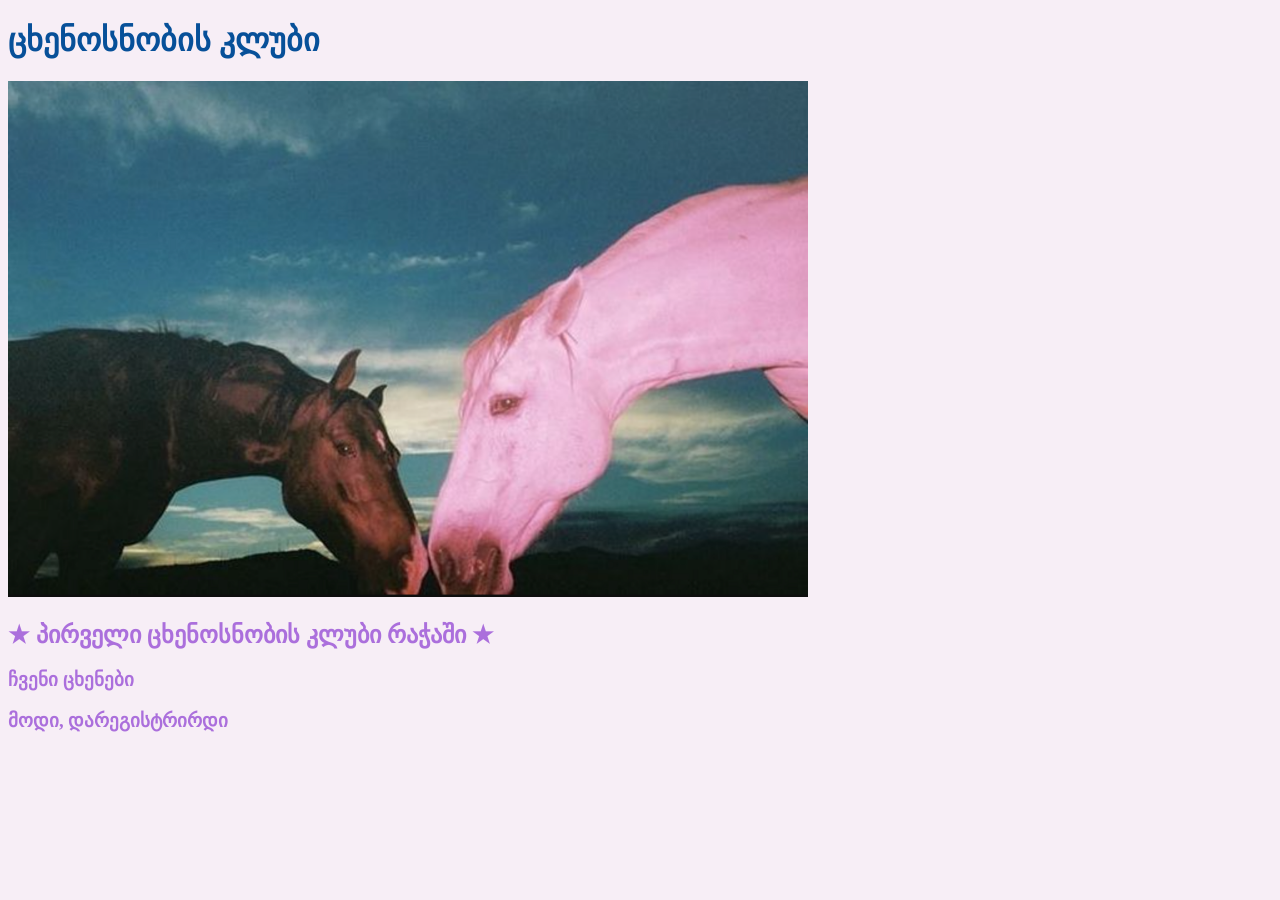
<file: Chapter02_HTML_CSS/dea/index.html>
<!DOCTYPE html>
<html lang ="en">
    <head>
        <meta charset="UTF-8">
        <meta name="viewport" content = "width=device-width, initial-scale=1.0">
        <link rel="stylesheet" href="style.css">
        <title> ცხენოსნობის კლუბი </title>
        <link rel="shortcut icon" type="image/png" href="images.png">
    </head> <body>
        <h1>ცხენოსნობის კლუბი</h1>
        <img src="cxenebi.jpg" alt="cxeni da vardisperi cxeni" class="cxenis-logo" width="800">
        <h2>★ პირველი ცხენოსნობის კლუბი რაჭაში ★</h2>
        <h3> 
            <a href="about.html">ჩვენი ცხენები</a>
         </h3>
         <h3>
            <a href="registration.html">მოდი, დარეგისტრირდი</a>
         </h3>

    </body>
</html>
</file>
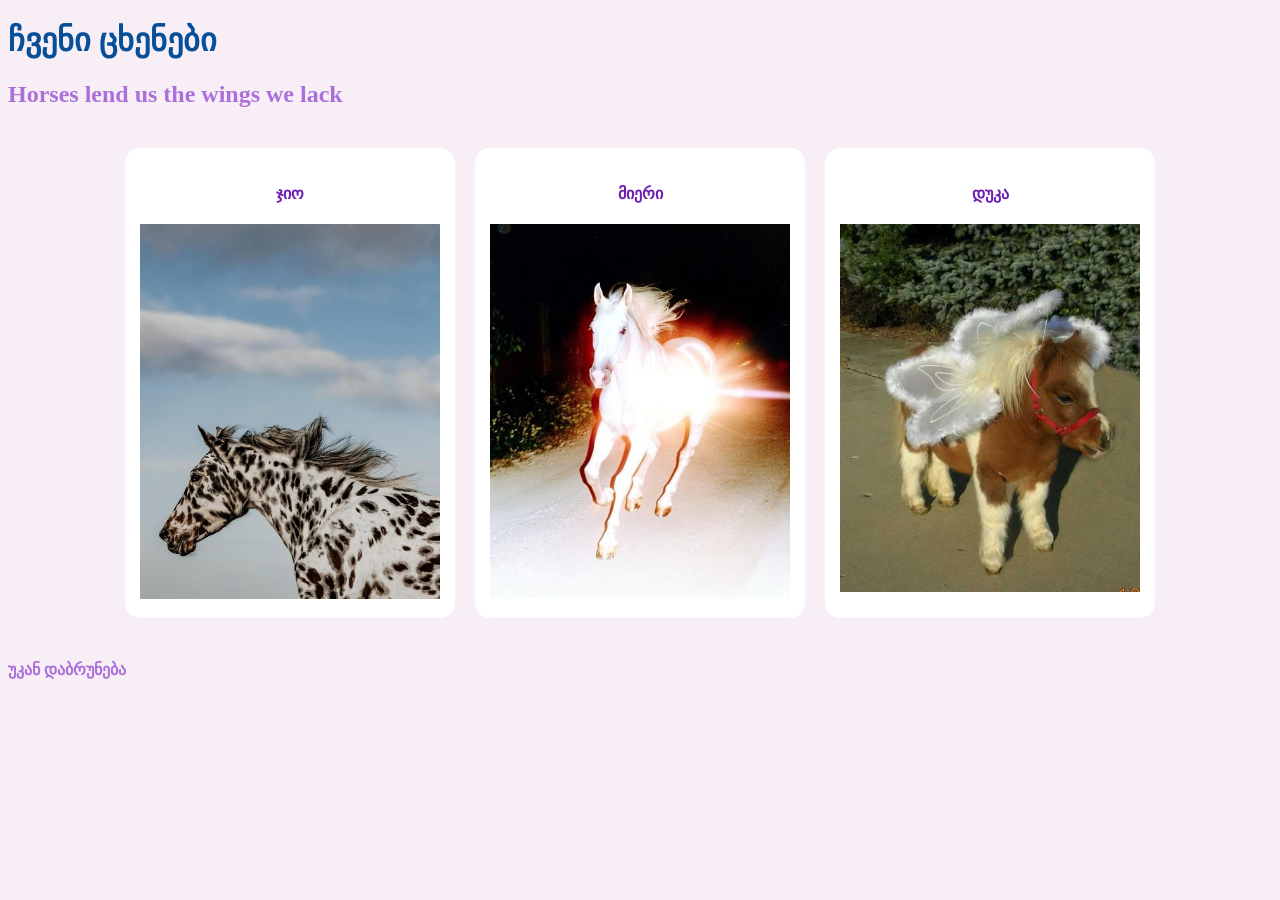
<file: Chapter02_HTML_CSS/dea/about.html>
<!DOCTYPE html>
<html lang="en">
<head>
    <meta charset ="UTF-8">
    <title> ჩვენი ცხენები </title>
    <link rel="stylesheet" href="style.css">
</head>
<body>
    <h1> ჩვენი ცხენები </h1>
    <h2> Horses lend us the wings we lack</h2>

<div class="horrses"> 
    <div class="horse-pic">
        <h4>ჯიო</h4>
        <img src ="jio.jpg" alt="Jio" width="300">
    </div>
    <div class="horse-pic">
        <h4>მიერი</h4>
        <img src ="mieri.jpg" alt="Mieri" width="300">
    </div>
    <div class="horse-pic">
        <h4>დუკა</h4>
        <img src ="duka.jpg" alt="Duka" width="300">
    </div>
</div>

<h4>
    <a href="index.html">უკან დაბრუნება</a>
</h4>
</body>
</html>
</file>
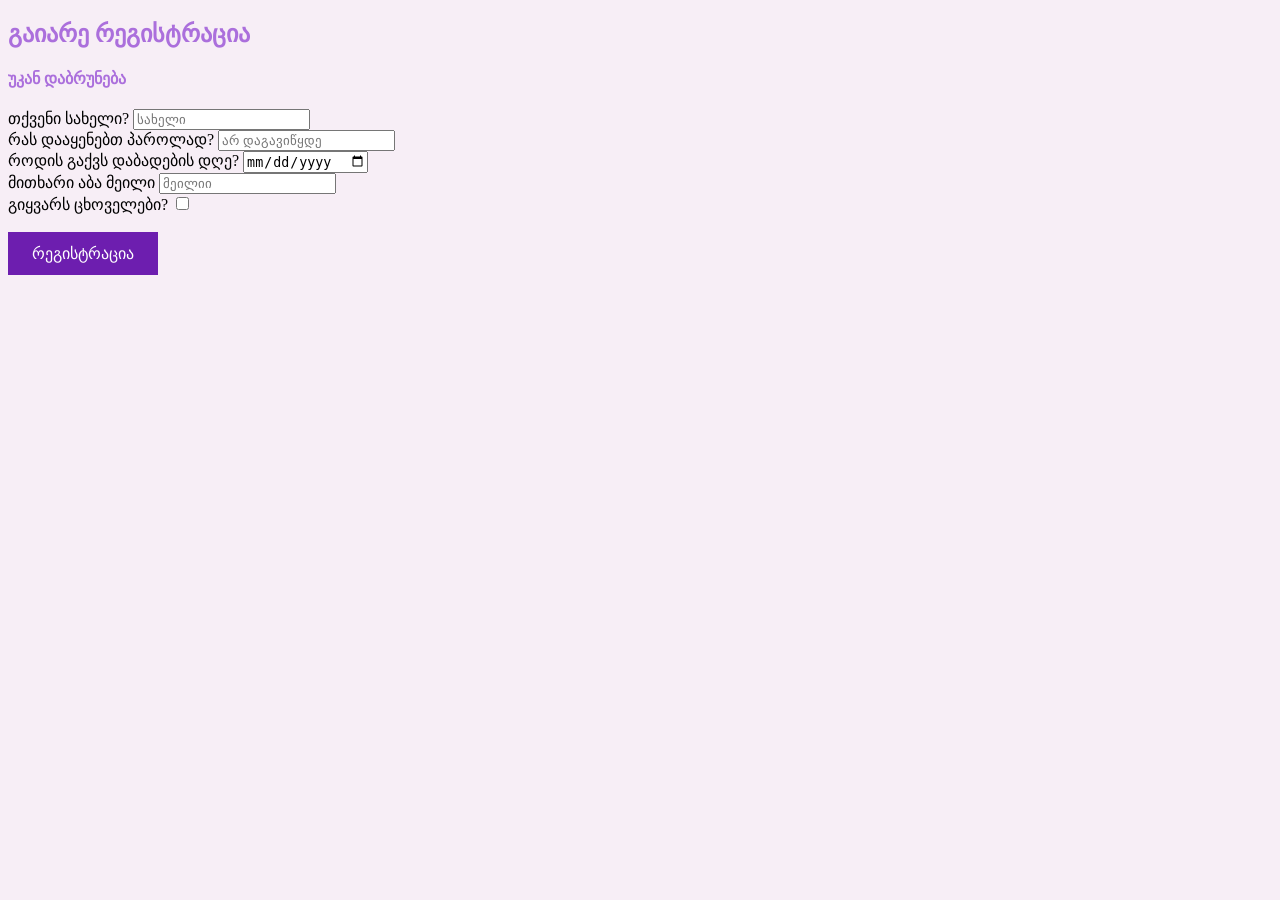
<file: Chapter02_HTML_CSS/dea/registration.html>
<!DOCTYPE html>
<html lang = "en">
    <head>
        <meta charset = "UTF-8">
        <title>რეგისტრაცია</title>
        <link rel="stylesheet" href="style.css">
    </head>
<body>
    <h2>გაიარე რეგისტრაცია</h2>
    <h4>
    <a href="index.html">უკან დაბრუნება</a>
    </h4>
</body>

<form>
    <div class="text-input">
        <label>თქვენი სახელი?</label>
        <input type="text" placeholder="სახელი" required> <br>
        <label>რას დააყენებთ პაროლად?</label>
        <input type="password" placeholder="არ დაგავიწყდე" required>
    </div>
    <div class="text-input">
        <label>როდის გაქვს დაბადების დღე?</label> 
        <input type="date"><br>
        <label>მითხარი აბა მეილი </label>
        <input type="email" placeholder ="მეილიი"><br>
        <label>გიყვარს ცხოველები?</label>
        <input type="checkbox" required>
    </div>
    <br>

    <button type="submit">რეგისტრაცია</button> 

    
</form>
</html>
</file>
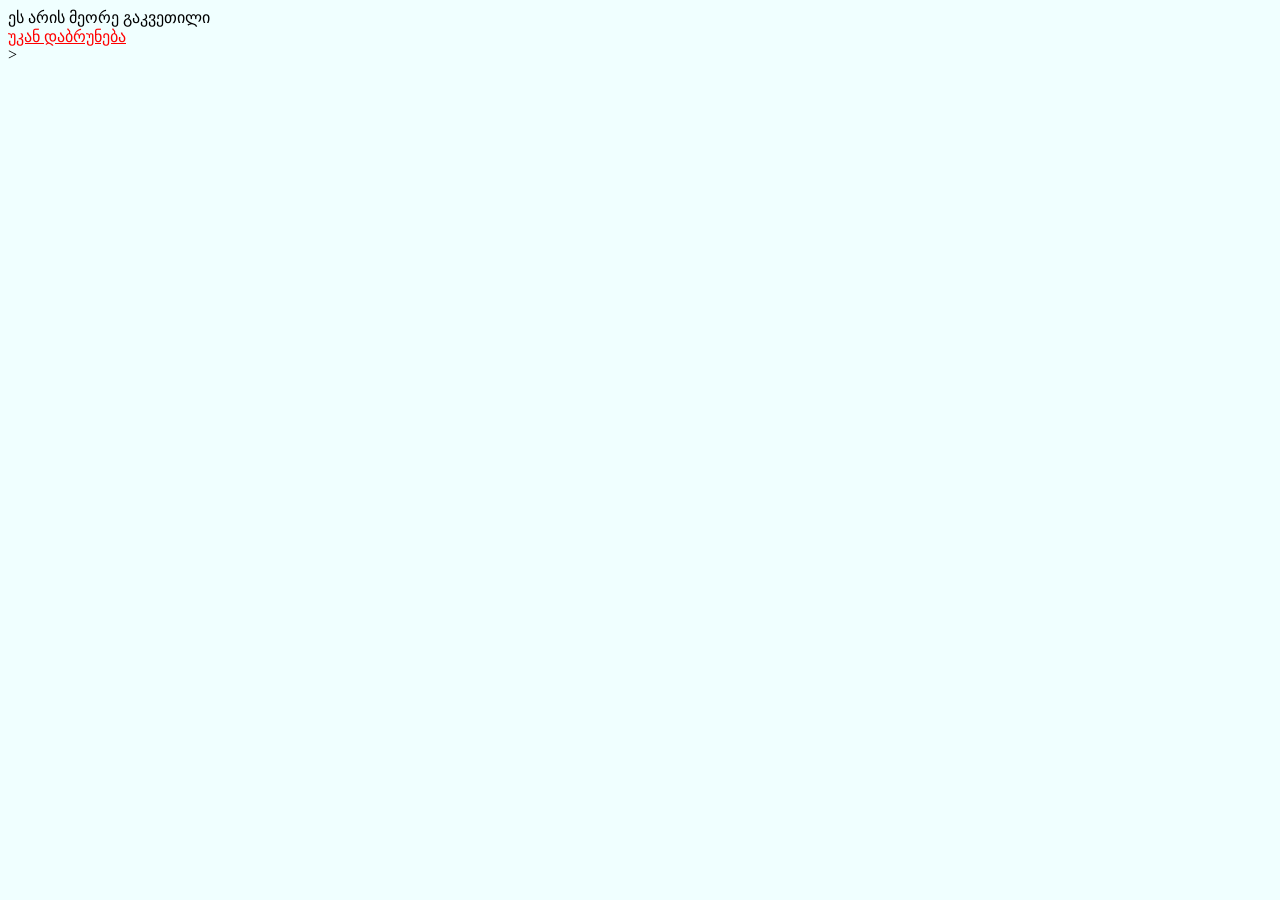
<file: Chapter02_HTML_CSS/Projects/about.html>
<!DOCTYPE html>
<html lang="en">
<head>
    <meta charset="UTF-8">
    <meta name="viewport" content="width=device-width, initial-scale=1.0">
    <title>ჩვენს შესახებ</title>
    <link rel="stylesheet" href="style.css">
</head>
<body>
    ეს არის მეორე გაკვეთილი
    <br>
    <a href="about.html">უკან დაბრუნება</a>
    <br>
</body>
</html>>
</file>
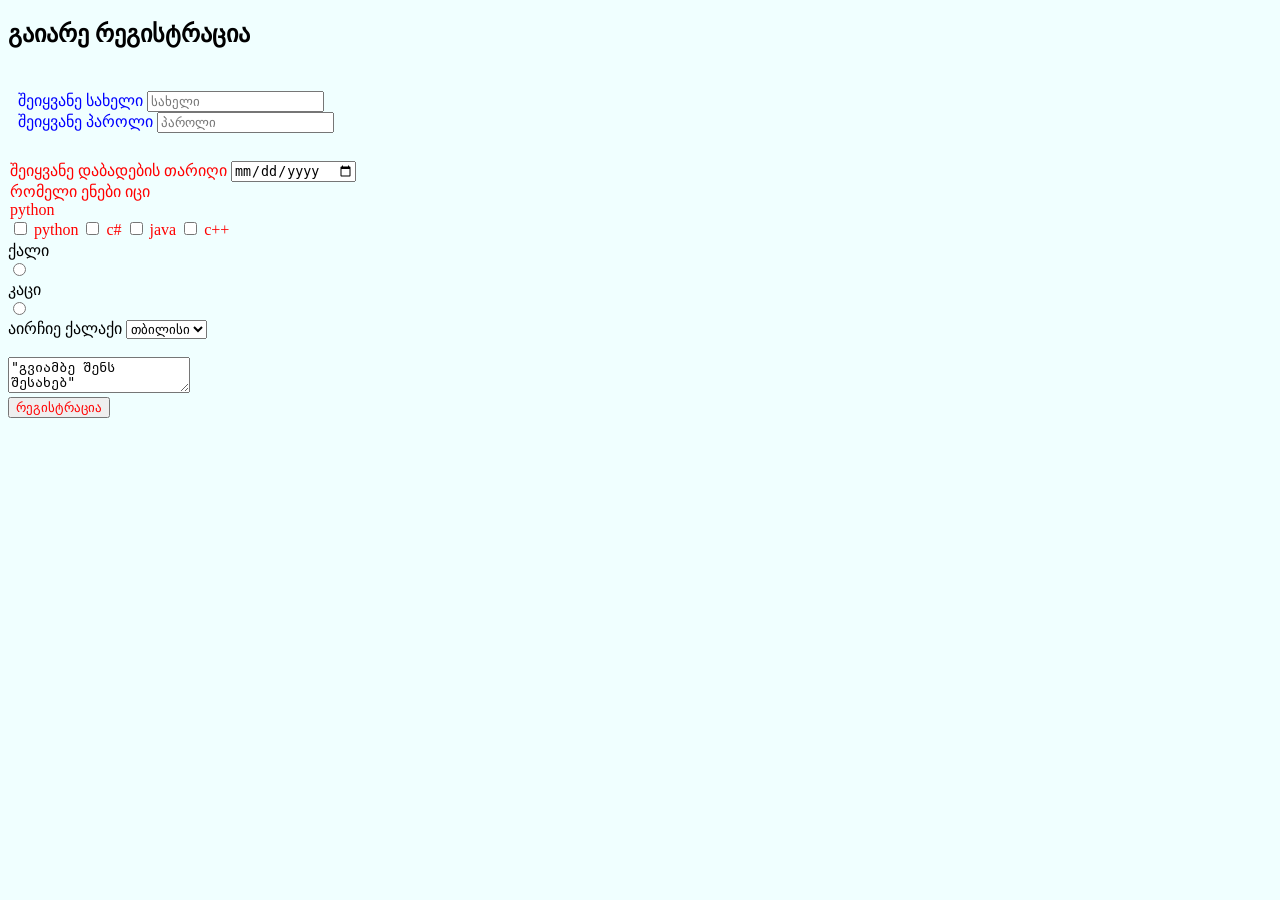
<file: Chapter02_HTML_CSS/Projects/register.html>
<!DOCTYPE html>
<html lang="en">
<head>
    <meta charset="UTF-8">
    <meta name="viewport" content="width=device-width, initial-scale=1.0">
    <title>რეგისტრაცია</title>
    <link rel="stylesheet" href="style.css">
</head>
<body> 
    <h2>გაიარე რეგისტრაცია <br></h2>
    <form>
        <div class = "text-input">
            <br><label>შეიყვანე სახელი </label>
            <input type="text" placeholder="სახელი" required>
            <br><label>შეიყვანე პაროლი</label>
            <input type="password" placeholder="პაროლი">
        </div>

        <div class = "date-input">
             <br><label>შეიყვანე დაბადების თარიღი</label>
        <input type="date" placeholder="დაბადების თარიღი" required>
         <br><label>რომელი ენები იცი</label><br>
         <label>python</label><br>
        <input type="checkbox">
        <label>python</label>
        <input type="checkbox">
        <label>c#</label>
        <input type="checkbox">
        <label>java</label>
        <input type="checkbox">
        <label>c++</label><br>

        </div>
        
        
        <label>ქალი</label><br>
        <input type="radio" name="gender"><br>
        <label>კაცი</label><br>
        <input type="radio" name="gender"><br>
    <label>აირჩიე ქალაქი</label>
        <select> 
            <option>თბილისი</option>
            <option>ბათუმი</option>
            <option>რუსთავი</option>
    </select>    
    <br><br>
    <textarea placeholder>"გვიამბე შენს შესახებ"</textarea> <br>
    <button type="submit">
        რეგისტრაცია
    </button>


</body>
</html>
</file>
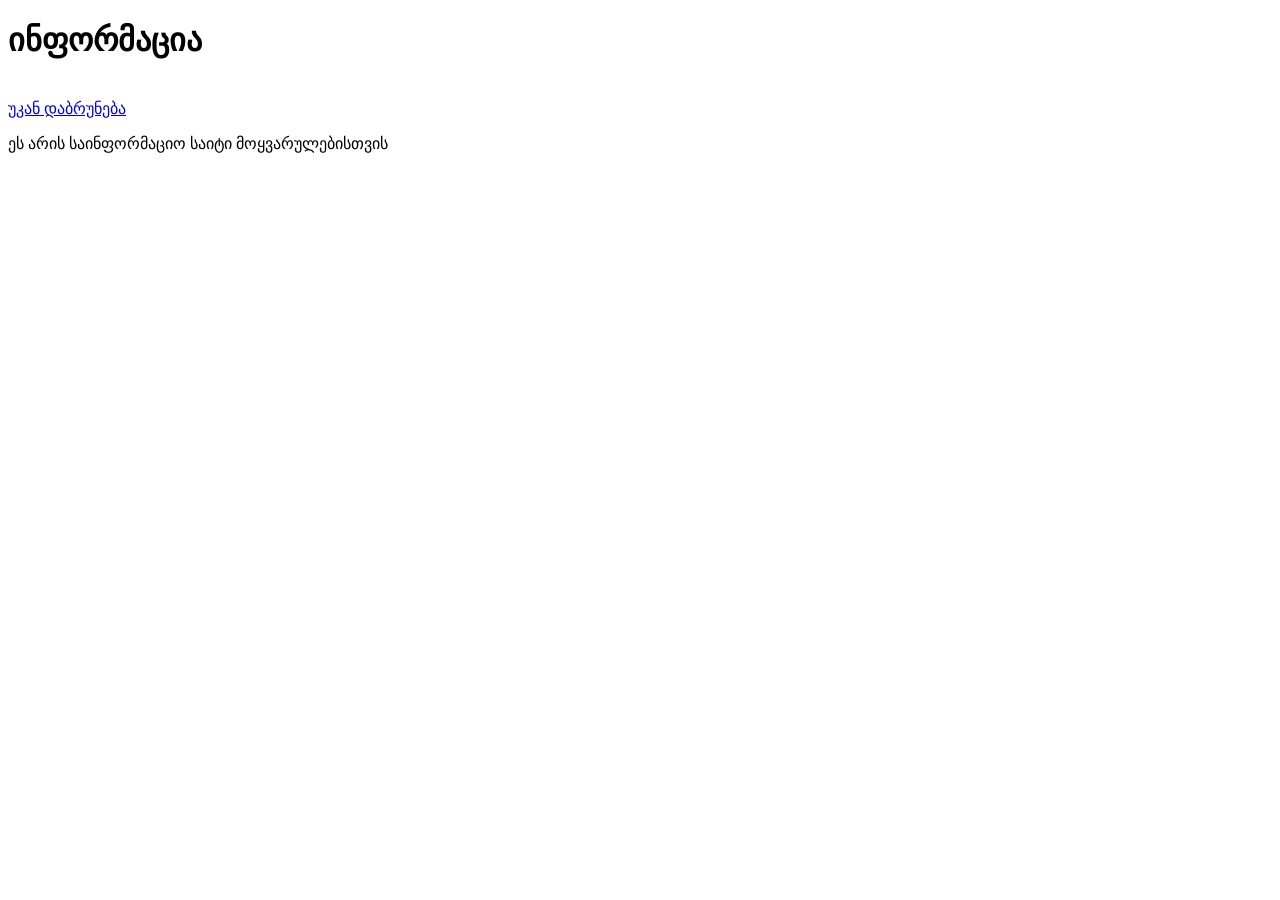
<file: Chapter02_HTML_CSS/sofi/about.html>
<!DOCTYPE html>
<html lang="en">
<head>
    <meta charset="UTF-8">
    <title>ჩვენს შესახებ</title>
</head>
<body>
<h1>ინფორმაცია</h1> <br>
<a href="main_page.html">უკან დაბრუნება</a>

<p>
    ეს არის საინფორმაციო საიტი მოყვარულებისთვის
</p>
</body>
</html>
</file>
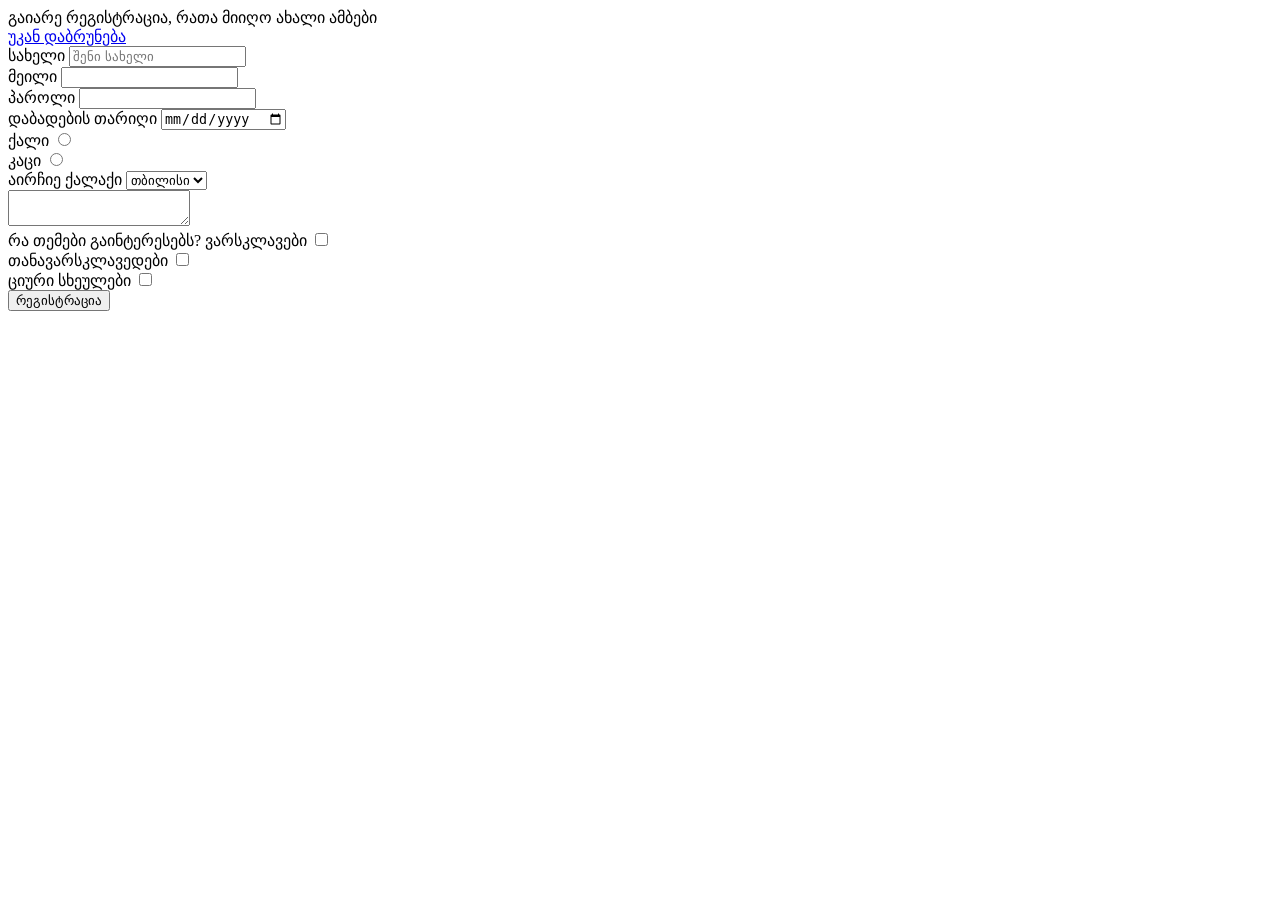
<file: Chapter02_HTML_CSS/sofi/register.html>
<!DOCTYPE html>
<html lang="en">
<head>
    <meta charset="UTF-8">
    <title>რეგისტრაცია</title>
</head>
<body>
გაიარე რეგისტრაცია, რათა მიიღო ახალი ამბები
<br>
<a href="main_page.html">უკან დაბრუნება</a>

<form>
    <label>სახელი</label>
    <input type="text" placeholder="შენი სახელი" required> <br>
    <label>მეილი</label>
    <input type="text" required> <br>
    <label>პაროლი</label>
    <input type="password" required> <br>
    <label>დაბადების თარიღი</label>
    <input type="date"> <br>

    <label>ქალი</label>
    <input type="radio" name="gender"> <br>
    <label>კაცი</label>
    <input type="radio" name="gender"> <br>

    <label>აირჩიე ქალაქი</label>
    <select>
        <option>
            თბილისი
        </option>
        <option>
            ქუთაისი
        </option>
        <option>
            ბათუმი
        </option>
    </select> <br>

    <textarea placeholder="გვიამბე შენს შესახებ">

    </textarea> <br>

    <label>რა თემები გაინტერესებს?</label>
    <label>ვარსკლავები</label>
    <input type="checkbox"> <br>
    <label>თანავარსკლავედები</label>
    <input type="checkbox"> <br>
    <label>ციური სხეულები</label>
    <input type="checkbox"> <br>

    <button>
        რეგისტრაცია
    </button>
</form>
</body>
</html>
</file>
<file: Chapter02_HTML_CSS/dea/style.css>
body {
    background-color: #f7eef6;
}

h1{
    color: #075099
}

h3,h4{
    color:#6d1eaf
}
h2{
    color:#ab6fdc;}
a{
    color:#ab6fdc;
    text-decoration: none;
}
a:hover{
    color:#f7afbe
}
.horrses{
    display: flex;
    justify-content: center;
    gap: 20px;
    padding: 20px;
}
.horse-pic{
    text-align: center;
    background-color: white;
    padding: 15px;
    border-radius: 15px;
}
button[type="submit"]{
   background-color: #6d1eaf; 
   color: white;
   border: none;
   padding: 12px 24px;
   font-size: 16px;
   cursor: pointer;
   transition: all 0.3 ease;
}
button[type="submit"]:hover{
    background-color: #8d065e;
    transform: scale(1.05);
}
</file>
<file: Chapter02_HTML_CSS/Projects/style.css>
h1 {
    color: #1835f1;
}

body {
    background-color: azure;
}

.for-text {
    font-size: 20px;
}

.text-color {
    color: purple;
}

#information {
    background-color: white;

    border: 4px #ff915e solid;
    border-radius: 10px;
}

button{
    color:red;
    transition: color 2s;
}

button:active{
    color:yellow;
}

button:hover{
    color:blue;
}

a:link{
    color:red;
}

a:visited{
    color:blue;
}

.text-input{
    color:blue;
    margin: 5px;
    padding: 5px;
}

.date-input{
    color:red;
    margin: 2px;
}
</file>
